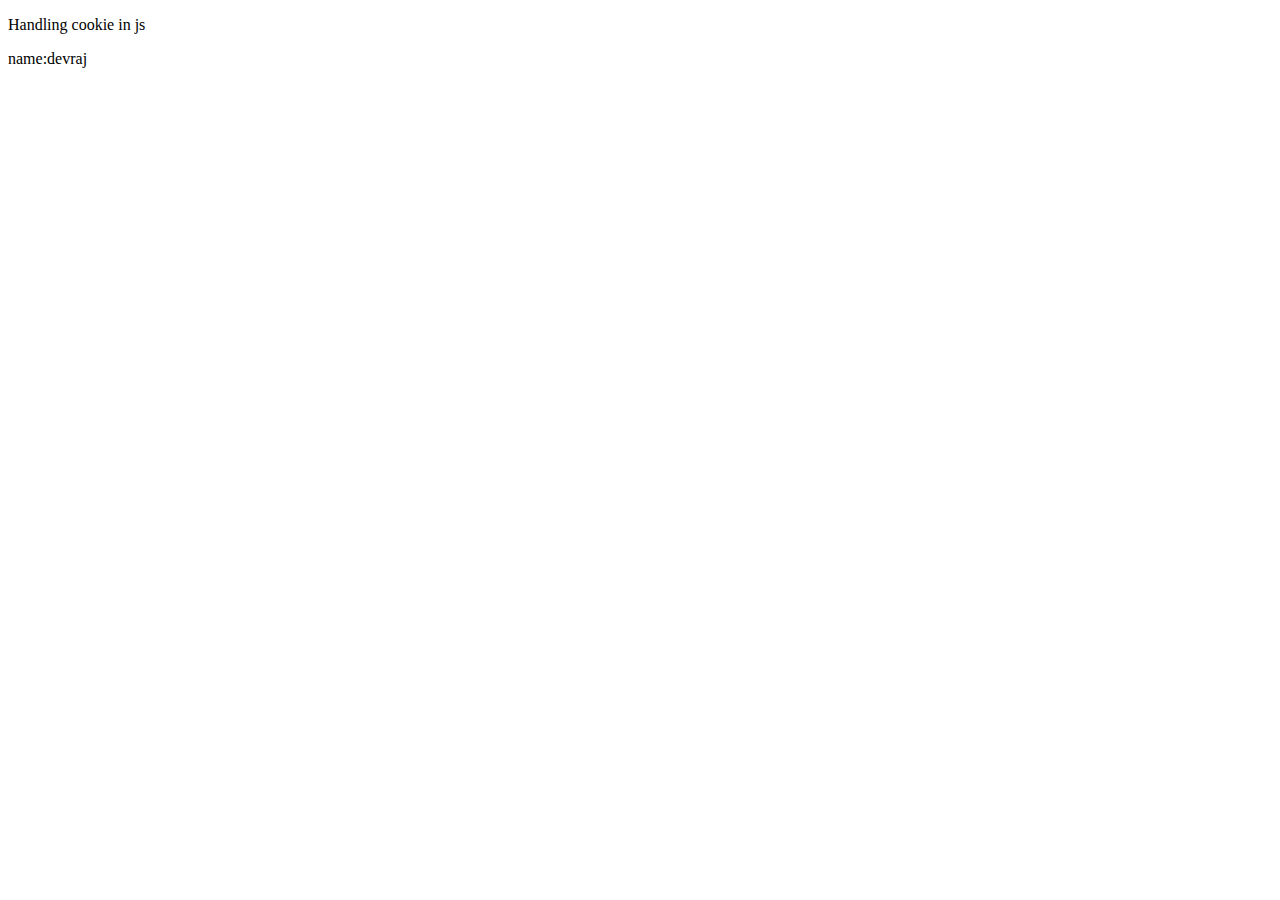
<file: public/index.html>
<!DOCTYPE html>
<html lang="en">

<head>
    <meta charset="UTF-8">
    <meta name="viewport" content="width=device-width, initial-scale=1.0">
    <title>Document</title>
</head>

<body>
    <p>Handling cookie in js</p>
    <div id="cookie-container"></div>
</body>
<script type="text/javascript">
    function setCoolie() {
        var now = Date.now() + 86400;
        console.log(now)
        document.cookie = `name=devraj;expires=${now}`;
        document.cookie = `username=John Doe; expires=Thu, 18 Dec 2023 12:00:00 UTC`
    }
    async function loadCookies() {
        var now = Date.now();

        let cookies = await document.cookie.split(";")
        let myCookies = {}
        for (var i = 0; i < cookies.length; i++) {

            var cookie = cookies[i].split("=")

            myCookies[cookie[0]] = cookie[1]
        }
        console.log(myCookies)
        const length = Object.keys(myCookies).length;
        let cookiecontainer = document.getElementById("cookie-container")
        if (length == 0 || length == undefined) {
            cookiecontainer.innerHTML = "no cookies found"
            retturn;
        }
        for (var key in myCookies) {
            let p = document.createElement("p")

            p.innerHTML = key + ":" + myCookies[key]
            console.log(myCookies[0])
            cookiecontainer.appendChild(p)
        }
    }
    setCoolie()
    loadCookies()

</script>

</html>
</file>
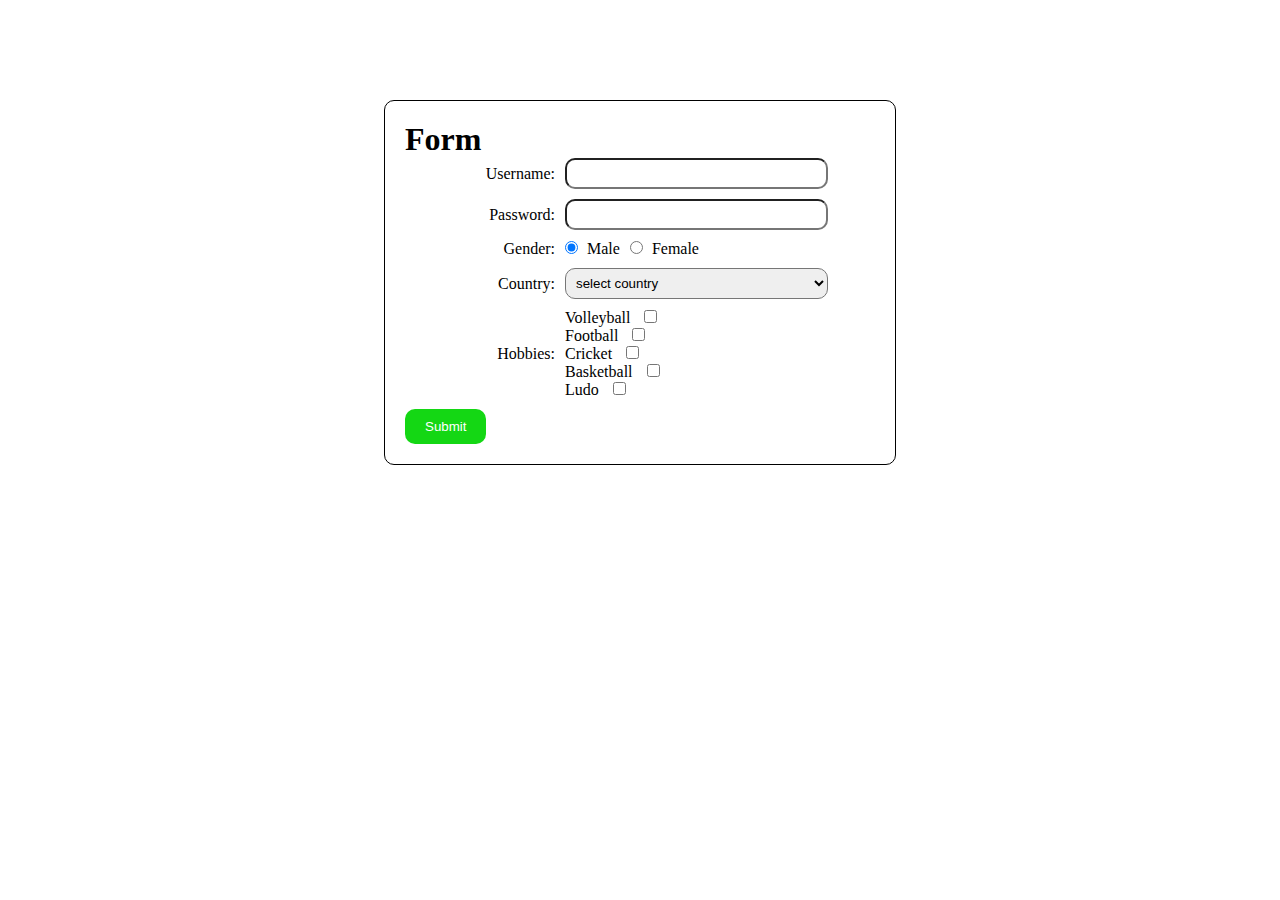
<file: public/form/index.html>
<!DOCTYPE html>
<html lang="en">

<head>
    <meta charset="UTF-8">
    <meta name="viewport" content="width=device-width, initial-scale=1.0">
    <link rel="stylesheet" href="/public/css/style.css" />

    <title>Form</title>
</head>

<body>
    <div class="container">
        <div class="form">
            <h1>Form</h1>
            <form action="" method="post">
                <div class="form-group flex-row">
                    <label>Username:</label>
                    <input type="text" name="name" id="username">
                    <span class="errorMessage" id="nameError"></span>
                </div>
                <div class="form-group flex-row">
                    <label>Password:</label>
                    <input type="password" name="password" id="password">
                    <span class="errorMessage" id="passwordError"></span>
                </div>
                <div class="form-group flex-row">
                    <label>Gender:</label>
                    <div class="genders_rad">
                        <input type="radio" value="male" name="gender" id="gender_male" checked>
                        <label class="radio-label" for="gender_male">Male</label>
                    </div>
                    <div class="genders_rad">
                        <input type="radio" name="gender" id="gender_female" value="female">
                        <label class="radio-label" for="gender_female">Female</label>
                    </div>
                </div>
                <div class="form-group flex-row">
                    <label for="select">Country:</label>
                    <select>
                        <option id="country">select country</option>
                        <option value="nepal" name="country" id="country">Nepal</option>
                        <option value="china" name="country" id="country">China</option>
                        <option value="malaysia" name="country" id="country">Malaysia</option>
                        <option value="Qatar" name="country" id="country">Qatar</option>
                        <option value="UAE" name="country" id="country">UAE</option>

                    </select>
                </div>
                <div class="form-group flex-col">
                    <label for="hobbies">Hobbies:</label>
                    <div class="hobby-checkboxes">
                        <label for="vollyball">Volleyball</label>
                        <input type="checkbox" name="hobby" value="vollyball" id="vollyball"><br>
                
                        <label for="Football">Football</label>
                        <input type="checkbox" name="hobby" value="football" id="Football"><br>
                
                        <label for="Cricket">Cricket</label>
                        <input type="checkbox" name="hobby" value="cricket" id="Cricket"><br>
                
                        <label for="basketball">Basketball</label>
                        <input type="checkbox" name="hobby" value="basketball" id="basketball"><br>
                
                        <label for="ludo">Ludo</label>
                        <input type="checkbox" name="hobby" value="ludo" id="ludo">
                    </div>
                </div>
                
            </form>
            <button type="button" id="submitBtn" onClick="formSubmit()">Submit</button>
            <p id="inputVal"></p>
        </div>
    </div>
</body>
<script type="text/javascript" src="../js/script.js">
</script>

</html>
</file>
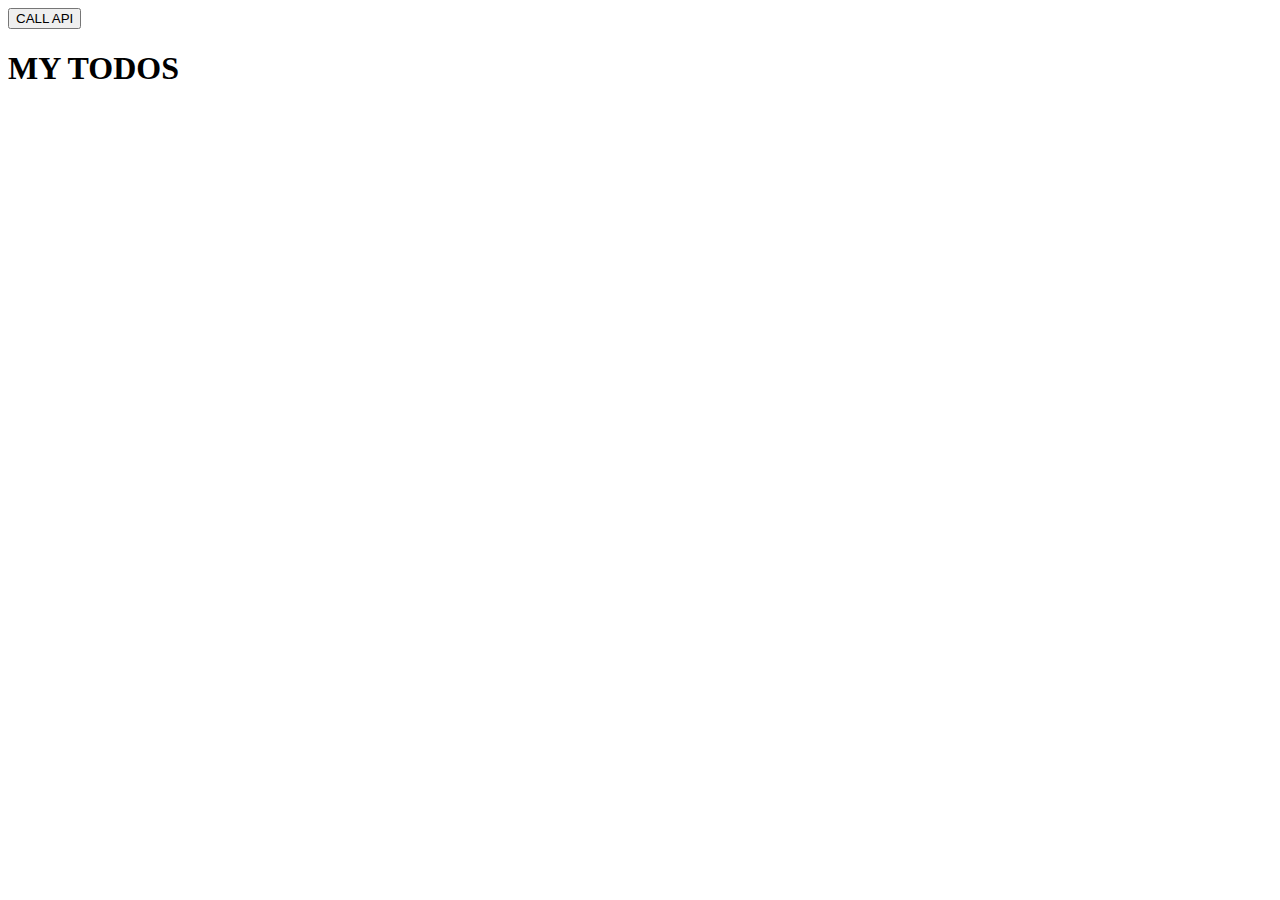
<file: public/ajax.html>
<!DOCTYPE html>
<html lang="en">

<head>
    <meta charset="UTF-8">
    <meta name="viewport" content="width=device-width, initial-scale=1.0">
    <title>Document</title>
    <style>
        #to_dos {
            margin: 20px auto;
            width: 80%;
            color: blue;
        }
    </style>
</head>

<body>
    <button type="button" id="btn1" onke>CALL API</button>
    <h1>MY TODOS</h1>
    <div id="to_dos"></div>
</body>
<script>
    const btn1 = document.getElementById("btn1");
    btn1.addEventListener('click', function (e) {
        const xhttp = new XMLHttpRequest();
        xhttp.onreadystatechange = function () {
            if (this.readyState == 4 && xhttp.status == 200) {
                console.log(this.responseText);
            }
        }
        // const xhttp = new XMLHttpRequest()
        // xhttp.onreadystatechange = function () {
        //     if (this.readyState == 4 && xhttp.status == 200) {
        //         console.log(e.target)
        //         const todos = JSON.parse(this.responseText);
        //         console.log(todos)
        //         const wrapper = document.getElementById('to_dos')
        //         for (var i = 0; i < todos.length; i++) {
        //             let innerContainer = document.createElement('div')
        //             let p = document.createElement('p')
        //             p.style.fontSize = "20px"
        //             p.innerHTML = todos[i].title

        //             innerContainer.appendChild(p)

        //             wrapper.appendChild(innerContainer)
        //         }
        //     }

        // }
        xhttp.open('GET', 'https://jsonplaceholder.typicode.com/todos/', true)
        xhttp.send();

    })
</script>

</html>
</file>
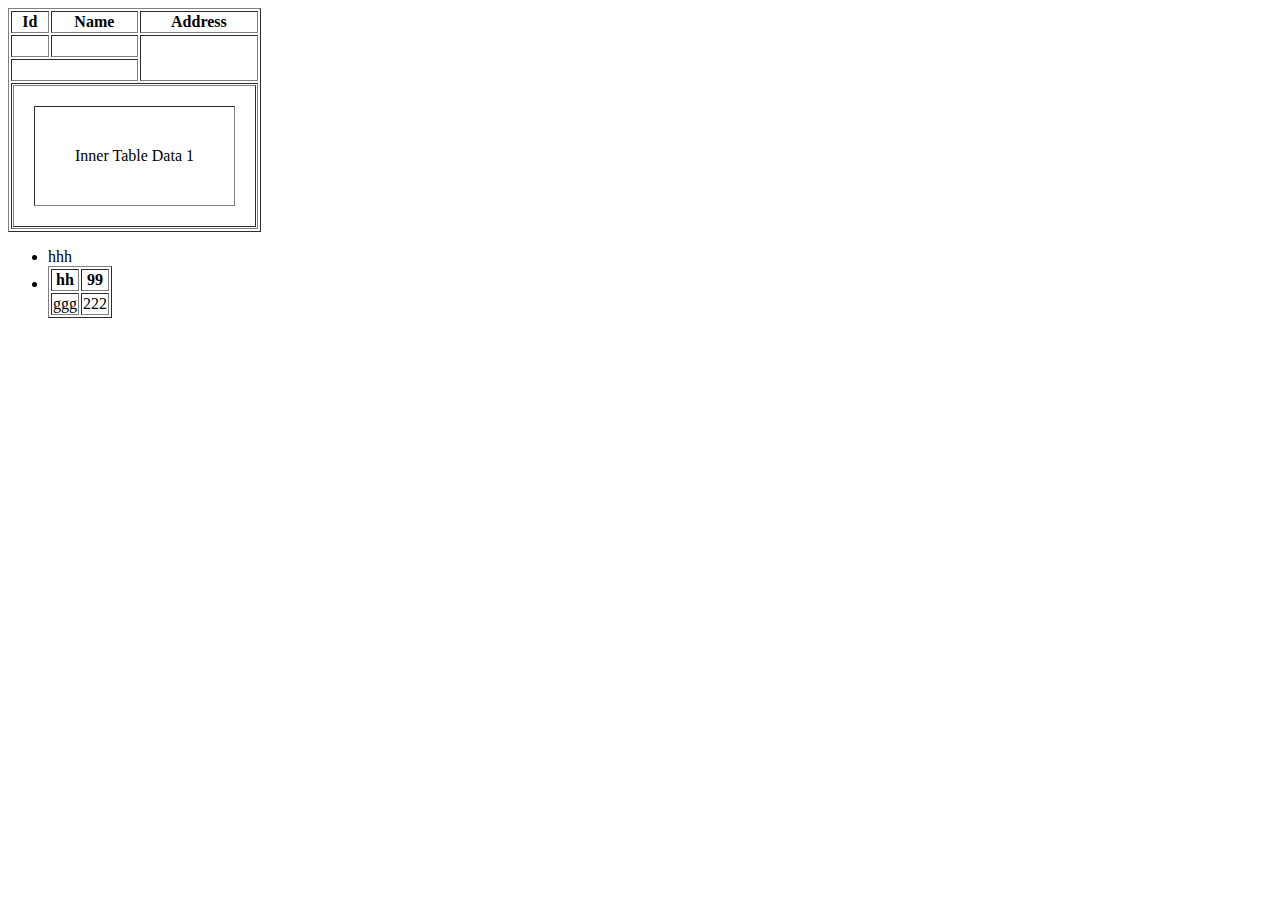
<file: public/c.html>
<!DOCTYPE html>
<html lang="en">

<head>
    <meta charset="UTF-8">
    <meta name="viewport" content="width=device-width, initial-scale=1.0">
    <title>Document</title>
    <style>
        table {}
    </style>
</head>

<body>
    <table border="1">
        <thead>
            <tr>
                <th>Id</th>
                <th>Name</th>
                <th>Address</th>
            </tr>
        </thead>
        <tbody>
            <tr>
                <td>&nbsp;</td>
                <td>&nbsp;</td>
                <td rowspan="2">&nbsp;</td>
            </tr>
            <tr>
                <td colspan="2">&nbsp;</td>
            </tr>
            <tr>
                <td colspan="3">
                    <!-- Inner table without thead -->
                    <table cellpadding="40px" cellspacing="20px" 20px border="1">
                        <tbody>
                            <tr>
                                <td>Inner Table Data 1</td>

                            </tr>
                            <!-- Add more rows as needed -->
                        </tbody>
                    </table>
                </td>
            </tr>
        </tbody>
    </table>
    <ul>
        <li>hhh</li>
        <li>
            <table border="1">
                <tr>
                    <th>hh</th>
                    <th>99</th>
                </tr>
                <tbody>
                    <tr>
                        <td>ggg</td>
                        <td>222</td>
                    </tr>
                </tbody>
            </table>
        </li>
    </ul>
</body>
<script type="text/javascript">
    var date = new Date();
    date.setMonth(date.getMonth() + 1);
    document.cookie = "username=manish raj;expires=" + date + ";"
    document.cookie = "name=devraj shrestha;expires=" + date + ";"
    let cookies = {}
    let myCookies = document.cookie.split(";")
    for (var i = 0; i < myCookies.length; i++) {
        let cookie = myCookies[i].split("=")

        cookies[cookie[0]] = cookie[1]
    }
    let div = document.getElementsByTagName('div')
    for (c in cookies) {
        console.log(c)
        console.log(cookies[c])
    }

</script>

</html>
</file>
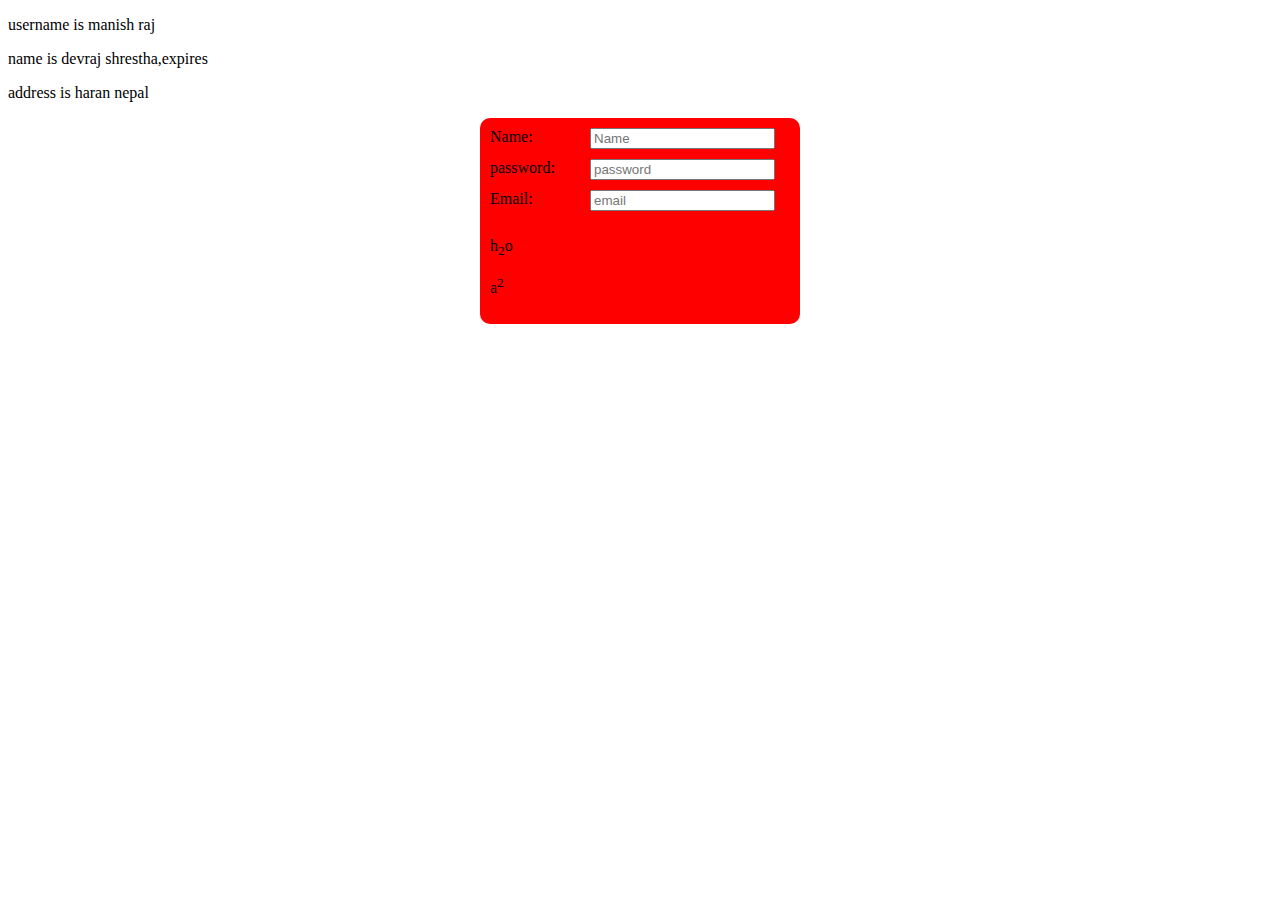
<file: public/cookies.html>
<!DOCTYPE html>
<html>

<head>
    <meta charset="utf-8">
    <meta name="viewport" content="=width=device-width,initial-scale=1">
</head>
<title>cookies in js</title>
<style>
    .container {
        width: 300px;
        margin: auto;
        background-color: red;
        border-radius: 10px;
        padding: 10px;
    }

    .container .row {
        width: 100%;
        display: flex;
        flex-direction: row;
    }

    .row .column {
        justify-content: left;
        margin: 0 0 10px 0;
    }

    .label {
        width: 100px;
    }
</style>

<body>
    <div id="wrapper">

    </div>
    <div class="container">
        <form>
            <div class="row">
                <div class="column label">
                    <label for="name">Name:</label>
                </div>
                <div class="column">
                    <input type="text" name="name" placeholder="Name">
                </div>
            </div>
            <div class="row">
                <div class="column label">
                    <label for="name">password:</label>
                </div>
                <div class="column">
                    <input type="password" name="name" placeholder="password">
                </div>
            </div>
            <div class="row">
                <div class="column label">
                    <label for="name">Email:</label>
                </div>
                <div class="column">
                    <input type="email" name="name" placeholder="email">
                </div>
            </div>
        </form>
        <div>
            <p>h<sub>2</sub>o</p>
            <p>a<sup>2</sup></p>
        </div>
    </div>
</body>
<script type="text/javascript">
    function setCookies() {
        document.cookie = "name=devraj shrestha,expires=2024";
        document.cookie = "address=haran nepal";
    }
    async function loadCookies() {
        let cookies = document.cookie.split(";");
        console.log(cookies)
        let myCookies = {}
        for (i = 0; i < cookies.length; i++) {
            let cookie = cookies[i].split("=");
            console.log(cookie)
            myCookies[cookie[0]] = cookie[1];
        }
        console.log("myCookies", myCookies)
        let wrapper = document.getElementById("wrapper")
        for (c in myCookies) {
            console.log(c)
            let p = document.createElement("p");
            p.innerHTML = `${c} is ${myCookies[c]}`
            wrapper.appendChild(p)
        }
    }
    setCookies();
    loadCookies();
</script>

</html>
</file>
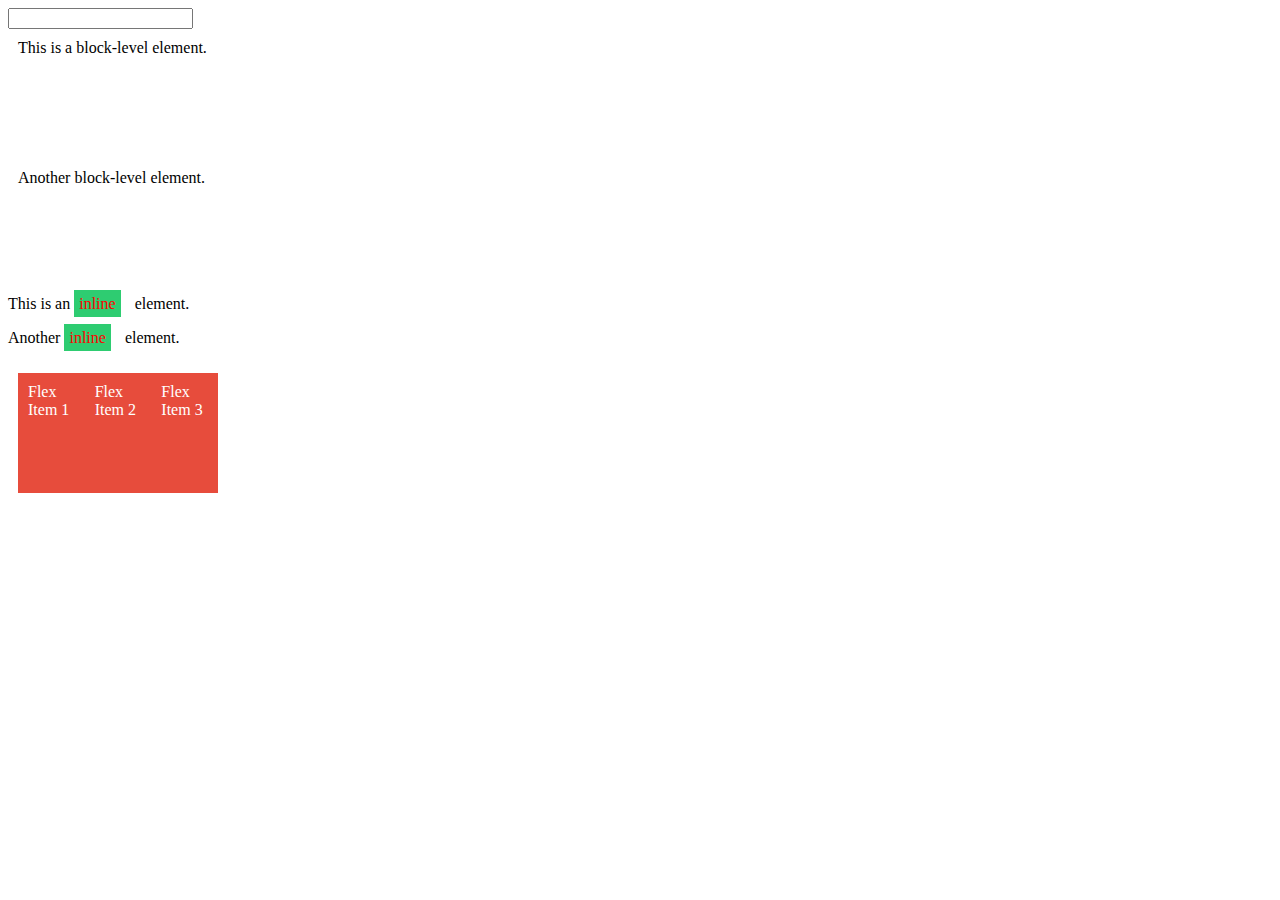
<file: public/display.html>
<!DOCTYPE html>
<html lang="en">

<head>
    <meta charset="UTF-8">
    <meta name="viewport" content="width=device-width, initial-scale=1.0">
    <link rel="stylesheet" href="">
    <style>
        /* Block-level Element */
        div {
            display: block;
            width: 200px;
            height: 100px;
            /* background-color: #3498db; */

            padding: 10px;
            margin-bottom: 10px;
        }

        /* Inline Element */
        span {
            display: inline;
            background-color: #2ecc71;
            color: red;
            padding: 5px;
            margin-right: 10px;
        }

        .flex {
            background-color: transparent;
        }

        /* Flexbox Container */
        .flex-container {
            display: flex;
            justify-content: space-between;
            /*      background-color: #f39c12;
            padding: 10px;*/
        }

        .flex-item {
            background-color: #e74c3c;
            color: #fff;
            padding: 10px;
        }
    </style>
</head>

<body>
    <!-- Block-level Element -->
    <input type="number">
    <div>This is a block-level element.</div>
    <div>Another block-level element.</div>

    <!-- Inline Element -->
    <p>This is an <span>inline</span> element.</p>
    <p>Another <span>inline</span> element.</p>

    <!-- Flexbox Container -->
    <div class="flex-container .flex">
        <div class="flex-item">Flex Item 1</div>
        <div class="flex-item">Flex Item 2</div>
        <div class="flex-item">Flex Item 3</div>
    </div>
</body>

</html>
</file>
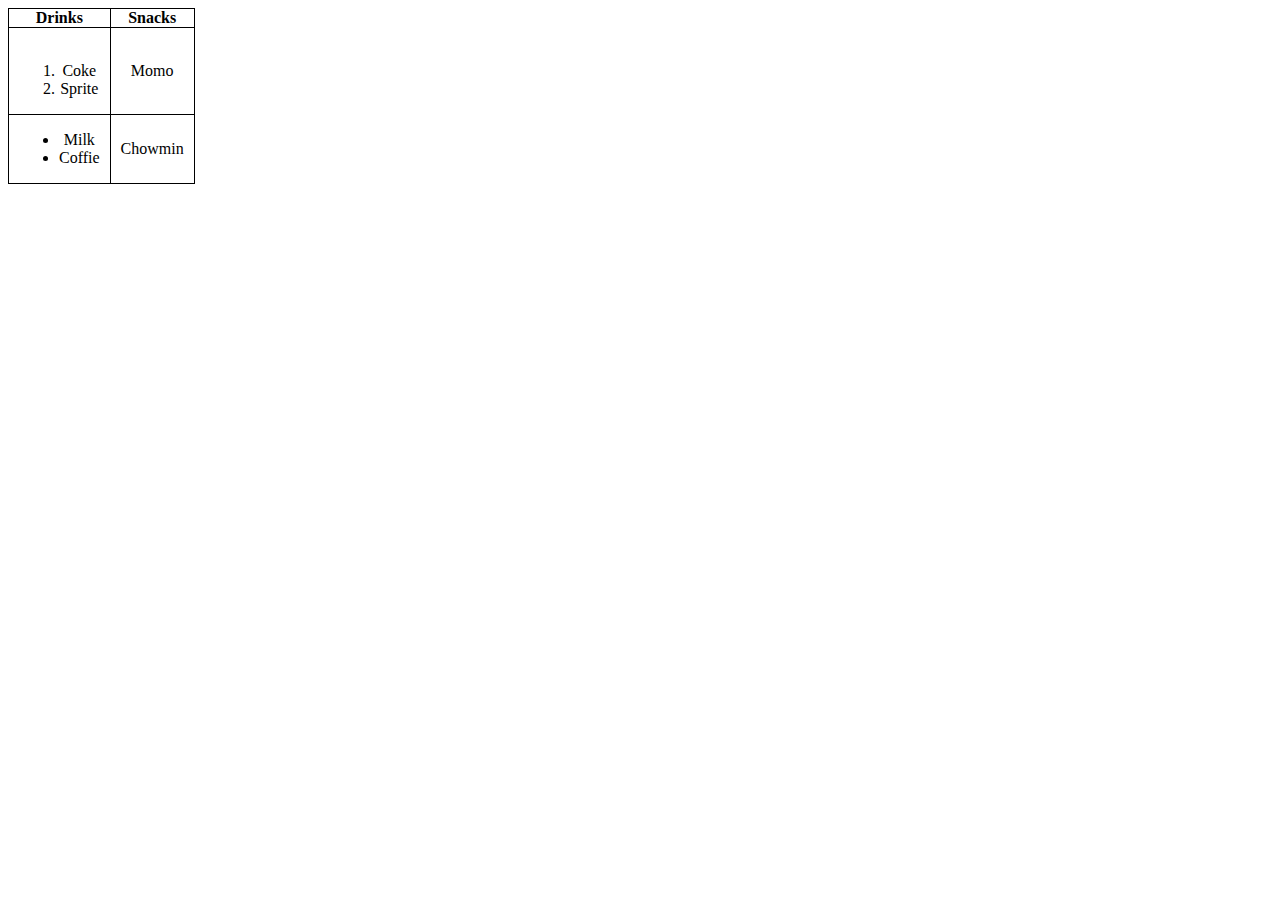
<file: public/q_2076_6.html>
<!DOCTYPE html>
<html lang="en">

<head>
    <meta charset="UTF-8">
    <meta name="viewport" content="width=device-width, initial-scale=1.0">
    <title>Document</title>
    <style>
        table,
        tr,
        th,
        td {
            border: 1px solid;
            padding: 0 10px;
            border-collapse: collapse;
            text-align: center;
        }
    </style>
</head>

<body>
    <div>
        <table>
            <tr>
                <th>Drinks</th>
                <th>Snacks</th>
            </tr>

            <tr>
                <td>&nbsp;
                    <ol type="1">
                        <li>Coke</li>
                        <li>Sprite</li>
                    </ol>
                </td>
                <td>
                    Momo
                </td>
            </tr>
            <tr>
                <td>
                    <ul type="diss">
                        <li>Milk</li>
                        <li>Coffie</li>
                    </ul>
                </td>
                <td>
                    Chowmin
                </td>
            </tr>
        </table>
    </div>
</body>

</html>
</file>
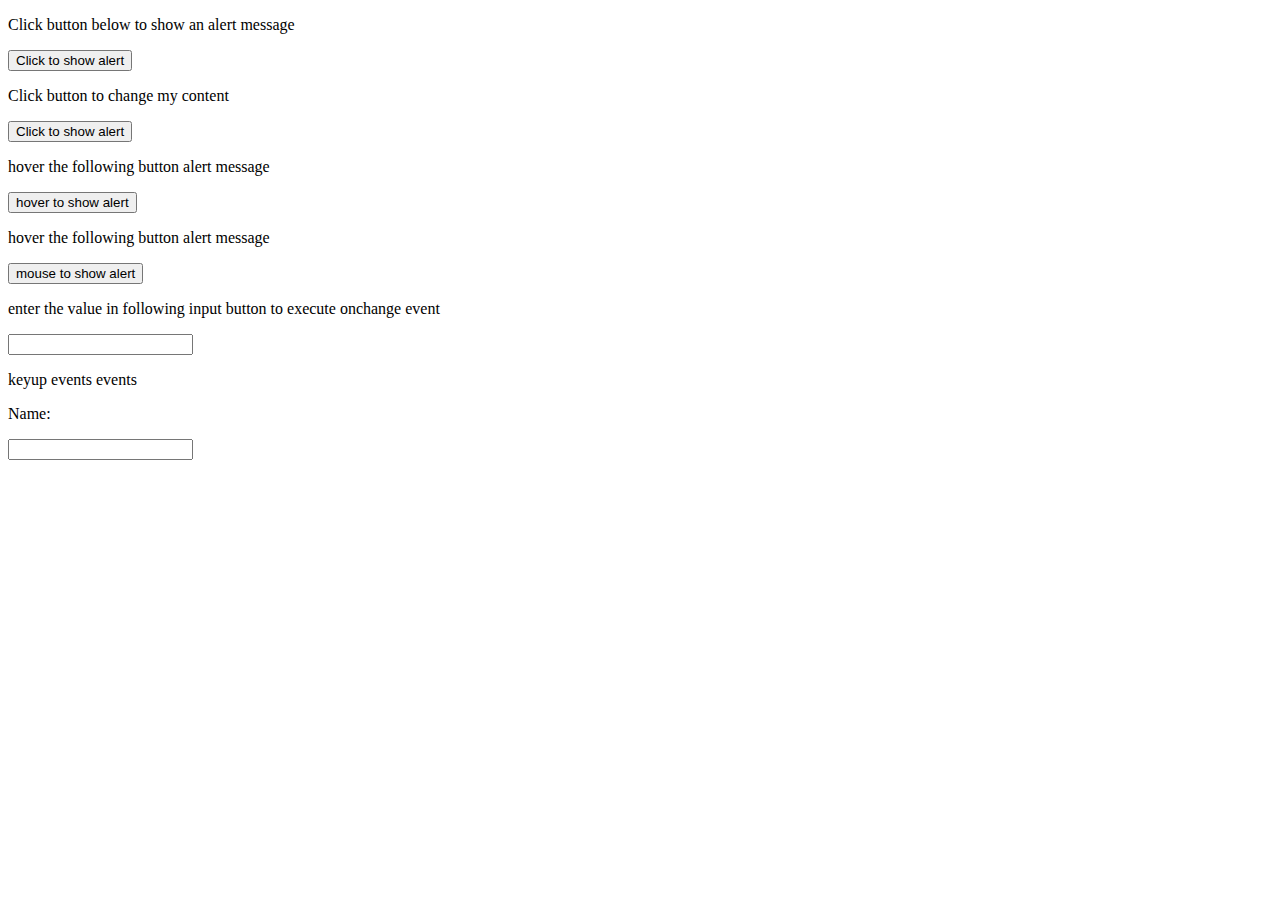
<file: public/form/events.html>
<!DOCTYPE html>
<html lang="en">

<head>
    <meta charset="UTF-8">
    <meta name="viewport" content="width=device-width, initial-scale=1.0">
    <title>Events in html</title>
</head>

<body>
    <p>Click button below to show an alert message</p>
    <button onclick="clickEvent()">Click to show alert</button>
    <p id="p1">Click button to change my content</p>
    <button onclick="changeContent()">Click to show alert</button>
    <p>hover the following button alert message</p>
    <button onmouseenter="hoverEvent()">hover to show alert</button>
    <p>hover the following button alert message</p>
    <button onmouseout="mouseOutEvent()">mouse to show alert</button>
    <p>enter the value in following input button to execute onchange event</p>

    <input type="text" onchange="oneChangeEvent(this.value)" id="name" />
    <p>keyup events events</p>
    <p>Name:</p>
    <p id="nameholder"></p>
    <input type="text" onkeyup="onKeyupEvent(this.value)" id="name" />

  
</body>
<script type="text/javascript" src="../js/events.js"></script>

</html>
</file>
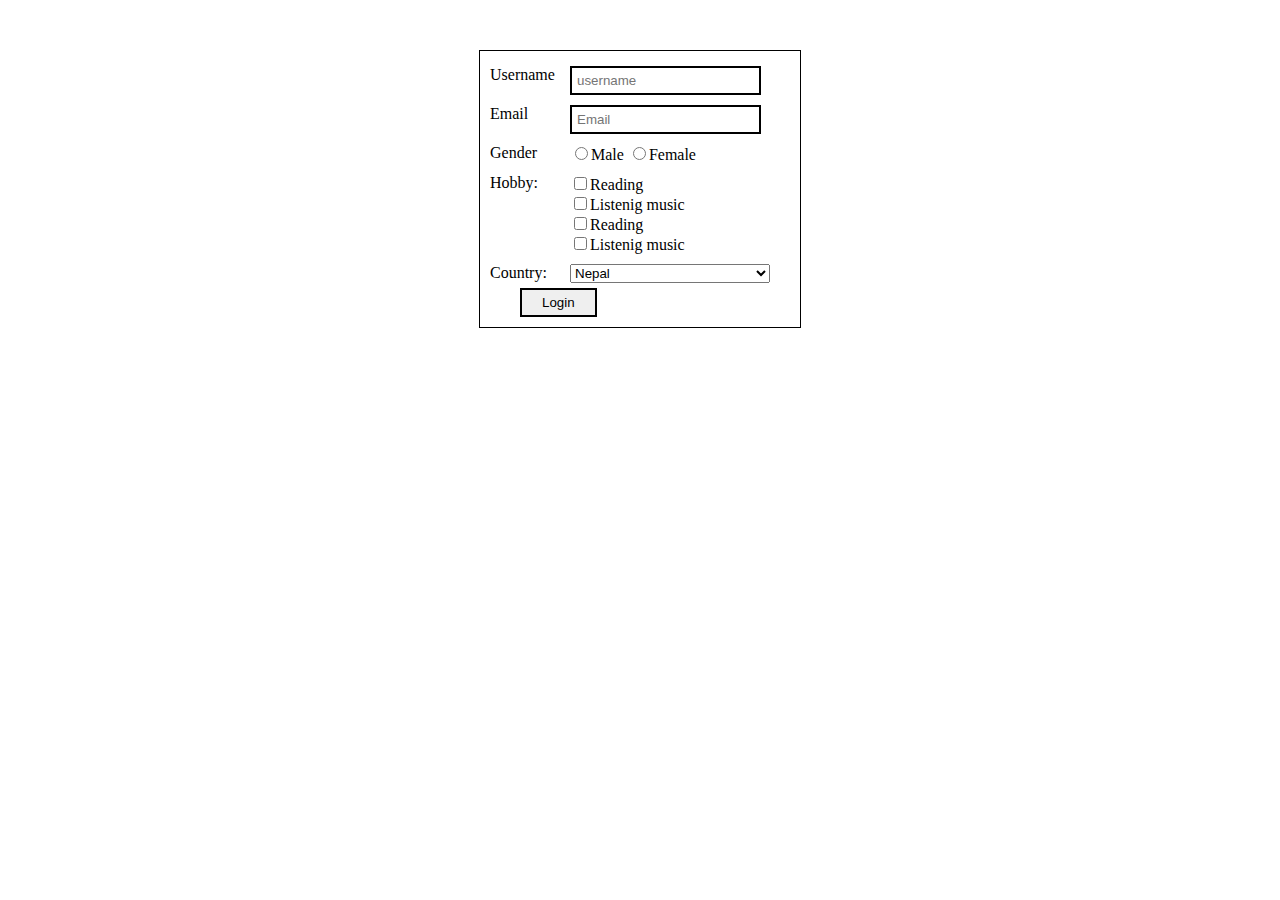
<file: public/form/form.html>
<!DOCTYPE html>
<html lang="en">

<head>
    <meta charset="UTF-8">
    <meta name="viewport" content="width=device-width, initial-scale=1.0">
    <title>Document</title>
    <style>
        .container {
            width: 300px;
            padding: 10px;
            border: 1px solid black;
            margin: 50px auto;
        }

        .container .form-group {
            display: flex;
            align-items: flex-start;
            padding: 5px 0;
        }

        .container .form-group .left {
            width: 80px;
        }

        .selectBox {
            width: 200px;
        }

        select {
            width: 100%;
        }

        .form-group input {
            border: 2px solid black;
            padding: 5px;
        }

        .btn {
            width: 100%;
            margin-left: 30px;

        }

        .btn input {
            border: 2px solid black;
            padding: 5px 20px;
        }
    </style>
</head>

<body>
    <div class="container">
        <div class="form-group row">
            <div class="left">
                <label for=" name">Username</label>
            </div>
            <div class="right">
                <input type="text" id="name" placeholder="username">
            </div>
        </div>
        <div class="form-group row">
            <div class="left">
                <label for=" email">Email</label>
            </div>
            <div class="right">
                <input type="text" id="email" placeholder="Email">
            </div>
        </div>
        <div class="form-group row">
            <div class="left">
                <label for=" gender">Gender</label>
            </div>
            <div class="right">
                <input type="radio" name="gender" value="male">Male
                <input type="radio" name="gender" value="female">Female


            </div>
        </div>
        <div class="form-group row">
            <div class="left">
                <label for=" hobby">Hobby:</label>
            </div>
            <div class="right">
                <input type="checkbox" name="checkbox" value="Reading">Reading<br>
                <input type="checkbox" name="checkbox" value="Listenig music">Listenig music<br>
                <input type="checkbox" name="checkbox" value="Reading">Reading<br>
                <input type="checkbox" name="checkbox" value="Listenig music">Listenig music


            </div>
        </div>
        <div class="form-group row">
            <div class="left">
                <label for=" hobby">Country:</label>
            </div>
            <div class="right selectBox">
                <select name="country">
                    <option value="nepal">Nepal</option>
                    <option value="India">India</option>
                    <option value="China">China</option>
                </select>


            </div>
        </div>
        <div class="btn">
            <input type="submit" value="Login" name="submit" onclick="submitForm()">
        </div>
    </div>
</body>
<script>
    function submitForm() {
        console.log("clicked");
        const name = document.getElementById("name").value;
        const email = document.getElementById("email").value;
        console.log(name + " " + email)
        if (name == "" || email == "") {
            console.log("all fields are required");
            return;
        }
        if (name.length > 15 || name.length < 3) {
            console.log("invalid name length,it should be between 3 and 15");
            return;
        }
        const indexOfa = email.lastIndexOf('@');
        const indexOfDot = email.lastIndexOf('.');
        if (indexOfDot == -1 || indexOfa == -1 || email.length == indexOfDot + 1) {
            console.log("invalid email address")
            return;
        }
        console.log("form is valid");
        
    }
</script>

</html>
</file>
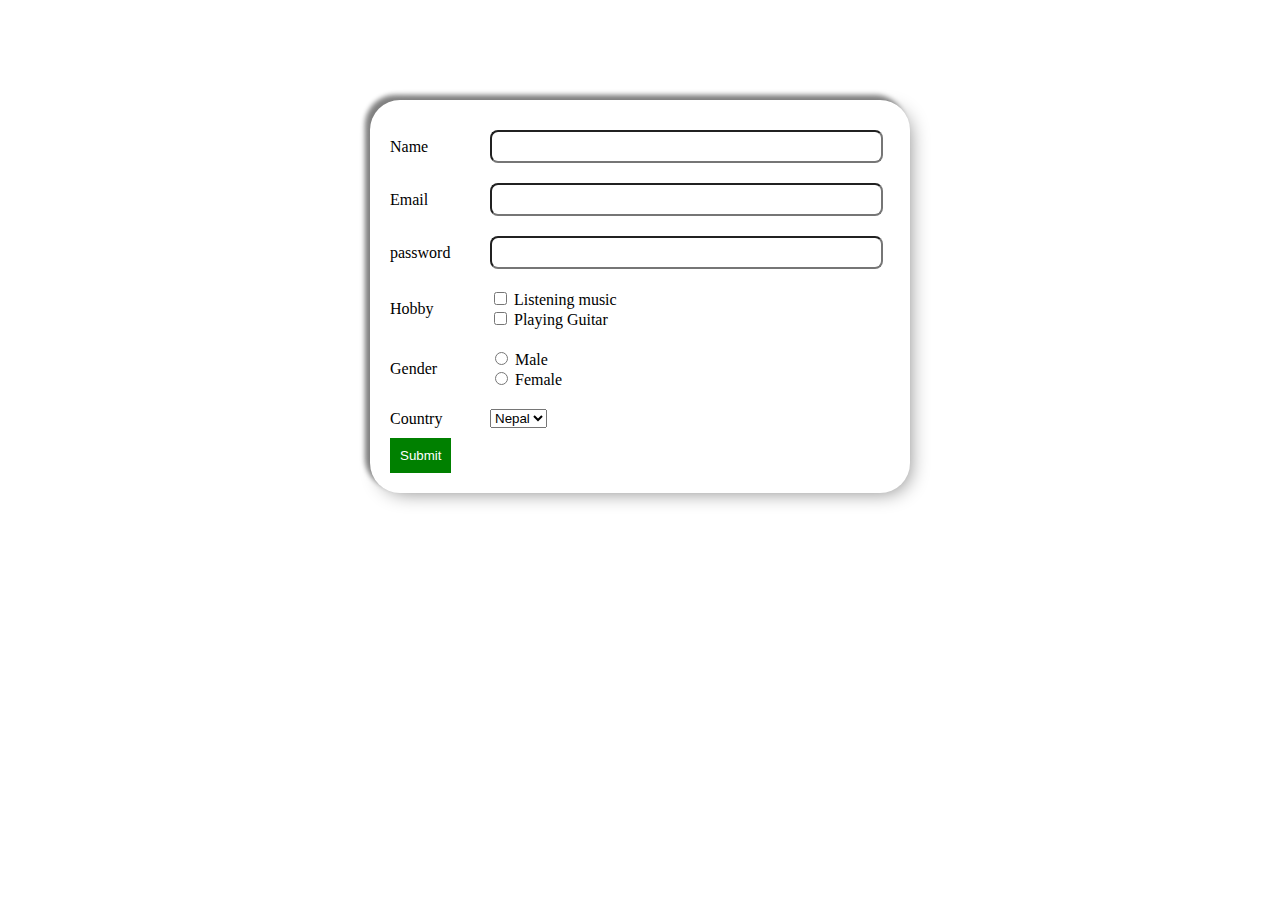
<file: public/form/form_design.html>
<!DOCTYPE html>
<html lang="en">

<head>
    <meta charset="UTF-8" />
    <meta name="viewport" content="width=device-width,initial-scale=1" />
    <title>Form design</title>
    <link rel="stylesheet" href="../css/form_design.css">
</head>

<body>
    <div class="container">
        <form name="form">
            <div class="form_field">
                <div class="left">
                    <label for="name">Name</label>
                </div>
                <div class="right">
                    <input type="text" name="name">
                </div>
            </div>
            <div class="form_field">
                <div class="left">
                    <label for="email">Email</label>
                </div>
                <div class="right">
                    <input type="text" name="email">
                </div>
            </div>

            <div class="form_field">
                <div class="left">
                    <label for="password">password</label>
                </div>
                <div class="right">
                    <input type="text" name="password">
                </div>
            </div>
            <div class="form_field">
                <div class="left">
                    <label for="hobby">Hobby</label>
                </div>
                <div class="right">
                    <div class="item">
                        <input type="checkbox" id="music" name="hobby">
                        <label for="music">Listening music</label>
                    </div>
                    <div class="item">
                        <input type="checkbox" id="play" name="hobby">
                        <label for="play">Playing Guitar</label>
                    </div>
                </div>
            </div>
            <div class="form_field">
                <div class="left">
                    <label for="hobby">Gender</label>
                </div>
                <div class="right">
                    <div class="item">
                        <input type="radio" id="male" name="gender">
                        <label for="male">Male</label>
                    </div>
                    <div class="item">
                        <input type="radio" id="female" name="gender">
                        <label for="female">Female</label>
                    </div>
                </div>
            </div>
            <div class="form_field">
                <div class="left">
                    <label for="hobby">Country</label>
                </div>
                <div class="right">
                    <select name="country">
                        <option value="nepal">Nepal</option>
                        <option value="us">Us</option>
                    </select>
                </div>
            </div>
            <div class="btn">
                <button type="submit" name="submit">Submit</button>
            </div>
        </form>
    </div>
</body>
<script type="text/javascript">
    let form = document.forms["form"];
    form.addEventListener("submit", function (e) {

        let name = document.getElementsByName("name")[0].value;
        let gender = document.getElementsByName("gender");
        let hobby = document.getElementsByName("hobby")
        let country = document.getElementsByName("country")
        let email = document.getElementsByName("email")[0].value
        let password = document.getElementsByName("password")[0].value
        if (name == "") {
            alert("NMae is required ")
            return
        }
        else if (name.length < 5 || name.length > 20) {
            alert("Invalid name length")
            return
        }
        if (password == "") {
            alert("password is required ")
            return
        }
        else if (password.length < 5 || password.length > 20) {
            alert("Invalid password length")
            return
        }
        if (email == "") {
            alert("email is required ")
            return
        }
        else {
            let atpos = email.indexOf("@")
            let dotpos = email.indexOf(".")
            if (atpos == -1 || dotpos == -1 || (dotpos == email.length - 1) || dotpos < atpos) {
                alert("Invalid email")
                return
            }
            else {
                console.log("valid email address")
            }

        }
        let genderVal = ""
        let hobbyVal = []
        let countryVal = ""
        for (let i = 0; i < hobby.length; i++) {
            if (hobby[i].checked) {
                hobbyVal.push(hobby[i].value)
            }
        }
        for (let i = 0; i < gender.length; i++) {
            if (gender[i].checked) {
                genderVal = gender[i].value
            }
        }
        console.log(genderVal, hobbyVal)

        console.log(country[0].value)
    })
</script>

</html>
</file>
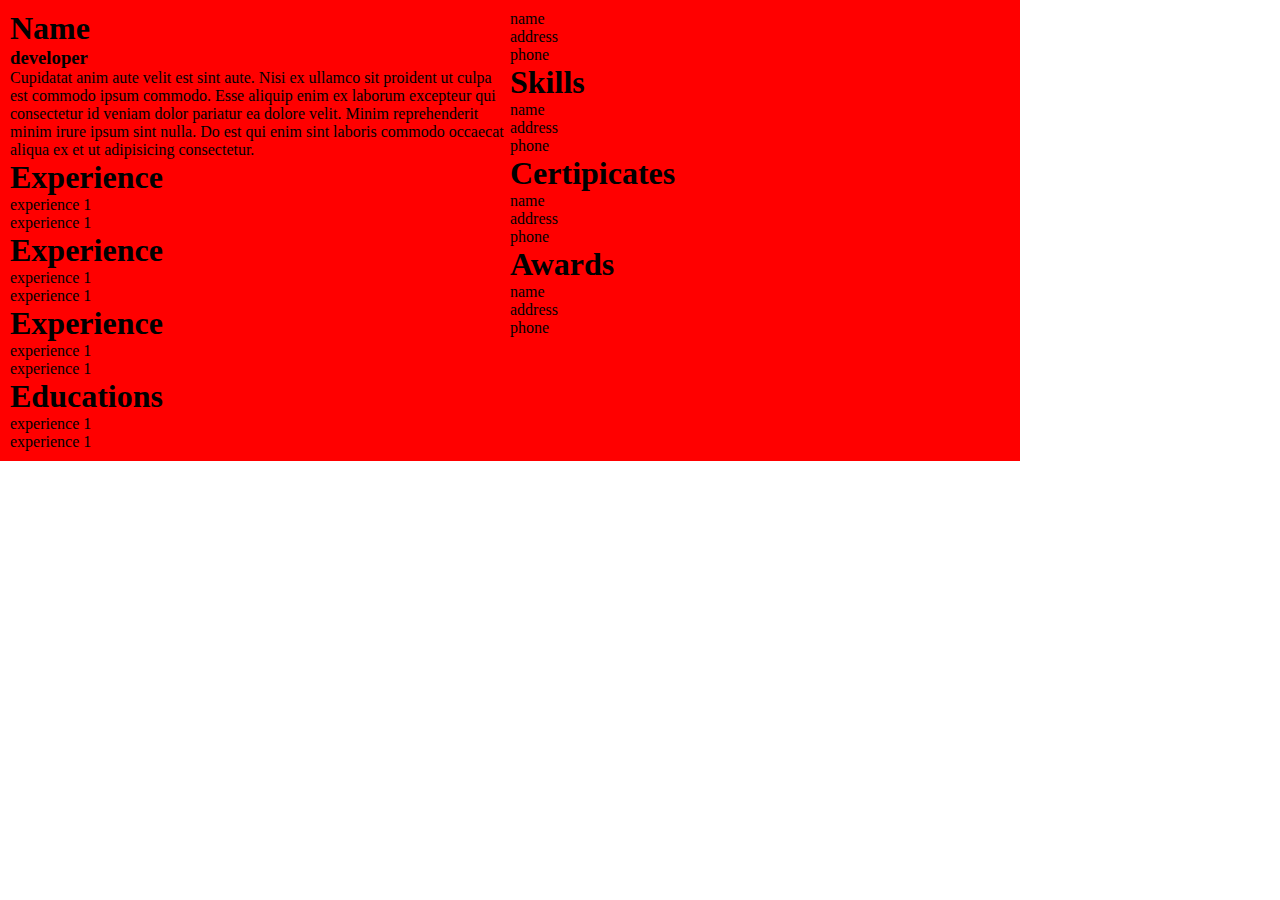
<file: public/form/index1.html>
<!DOCTYPE html>
<html lang="en">

<head>
    <meta charset="UTF-8">
    <meta name="viewport" content="width=device-width, initial-scale=1.0">
    <title>Document</title>
    <style>
        *{
            padding: 0;
            margin:0;
        }
        .container{
            padding: 10px;
        max-width: 1000px;
        background-color: red;
        display: flex;
        justify-content: center; 
        align-items: flex-start;
        }
        .left,.right{
            flex:1
        }
    </style>
</head>

<body>
    <div class="container">
        <div class="left">
            <div>
                <h1>Name</h1>
                <h3>developer</h3>
            </div>
            <div clas="para">Cupidatat anim aute velit est sint aute. Nisi ex ullamco sit proident ut culpa est commodo
                ipsum commodo. Esse aliquip enim ex laborum excepteur qui consectetur id veniam dolor pariatur ea dolore
                velit. Minim reprehenderit minim irure ipsum sint nulla. Do est qui enim sint laboris commodo occaecat
                aliqua ex et ut adipisicing consectetur.</div>
            <div class="left_details">
                <h1>Experience</h1>
                <ul>
                    <li>experience 1</li>
                    <li>experience 1</li>
                </ul>
                <h1>Experience</h1>
                <ul>
                    <li>experience 1</li>
                    <li>experience 1</li>
                </ul>
            </div>
            <div class="left_details">
               
                <h1>Experience</h1>
                <ul>
                    <li>experience 1</li>
                    <li>experience 1</li>
                </ul>
            </div>
            <div class="left_details">
               
                <h1>Educations</h1>
                <ul>
                    <li>experience 1</li>
                    <li>experience 1</li>
                </ul>
            </div>
        </div>
        <div class="right">
            <div class="info">
                <p>name</p>
                <p>address</p>
                <p>phone</p>
            </div>
            <div class="info">
                <h1>Skills</h1>
                <p>name</p>
                <p>address</p>
                <p>phone</p>
            </div>
            <div class="info">
                <h1>Certipicates</h1>
                <p>name</p>
                <p>address</p>
                <p>phone</p>
            </div>
            <div class="info">
                <h1>Awards</h1>
                <p>name</p>
                <p>address</p>
                <p>phone</p>
            </div>
        </div>
    </div>
</body>

</html>
</file>
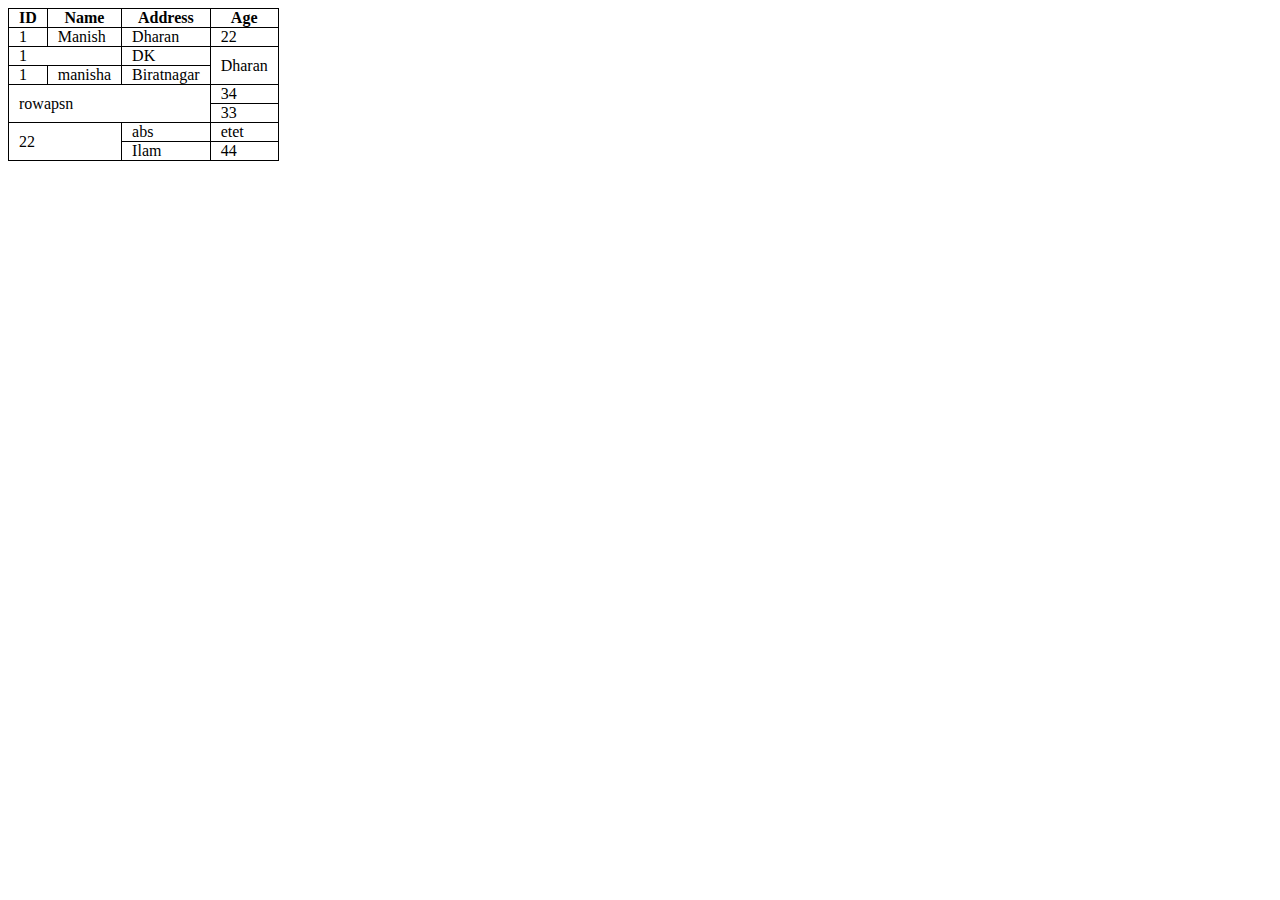
<file: public/table/rowspan_colspan.html>
<!DOCTYPE html>
<html lang="en">

<head>
    <meta charset="UTF-8">
    <meta name="viewport" content="width=device-width, initial-scale=1.0">
    <title>Document</title>
    <style type="text/css">
        table,
        tr,
        td,
        th {
            border: 1px solid;
            border-collapse: collapse;
            padding: 0 10px;
        }
    </style>
</head>

<body>
    <table>
        <thead>
            <tr>
                <th>ID</th>
                <th>Name</th>
                <th>Address</th>
                <th>Age</th>


            </tr>



        </thead>
        <tbody>
            <tr>
                <td>1</td>
                <td>Manish</td>
                <td>Dharan</td>
                <td>22</td>
            </tr>
            <tr>
                <td colspan="2">1</td>
                <td>DK</td>
                <td rowspan="2">Dharan</td>
            </tr>
            <tr>
                <td>1</td>
                <td>manisha</td>
                <td>Biratnagar</td>

            </tr>
            <tr>
                <td rowspan="2" colspan="3">
                    rowapsn
                </td>
                <td>34</td>
            </tr>
            <tr>
                <td>33</td>
            </tr>
            <tr>
                <td colspan="2" rowspan="2">
                    22
                </td>
                <td>abs</td>
                <td>etet</td>
            </tr>
            <tr>
                <td>Ilam</td>
                <td>44</td>
            </tr>
        </tbody>
    </table>
</body>

</html>
</file>
<file: public/css/style.css>
*{
    margin: 0;
    padding: 0;
    box-sizing: border-box;
}
.container {
    width: 40%;
    margin:100px auto;
    border:1px solid black;
    padding: 20px;
    border-radius: 10px;
}

.form {
    display: flex;
    flex-direction: column;
    align-items: flex-start;
}
.container .form form{
    width:90%
}

.form-group {
    display: flex;
    align-items: center;
    margin-bottom: 10px;
}

.form-group label {
    width: 150px;
    text-align: right;
    margin-right: 10px;
}

.form-group input,
.form-group select {
    flex: 1;
    /* width:100%; */
    border-radius: 10px;;
    padding:6px

}

.radio-label {
    margin-left: 5px;
}
#submitBtn{
    background-color: rgb(20, 215, 20);
    padding: 10px 20px;
    color: white;
    border-radius: 10px;
    border: none;
}
/*  */
</file>
<file: public/css/form_design.css>
.container {
  width: 500px;
  border-radius: 30px;
  margin: 100px auto;
  /* background-color: aqua; */
  box-shadow: 5px 5px 20px -6px grey, -5px -5px 5px grey;
  padding: 20px;
}

.form_field {
  align-items: center;
  display: flex;
  flex-direction: row;
  padding: 10px 0px;
}
.form_field .left {
  width: 20%;
}
.form_field .right {
  width: 75%;
}
input[type="text"],
input[type="password"],
input[type="email"] {
  width: 100%;
  padding: 7px;
  border-radius: 8px;
}
.btn button {
  padding: 10px;
  background-color: green;
  color: white;
  border: none;
}
</file>
